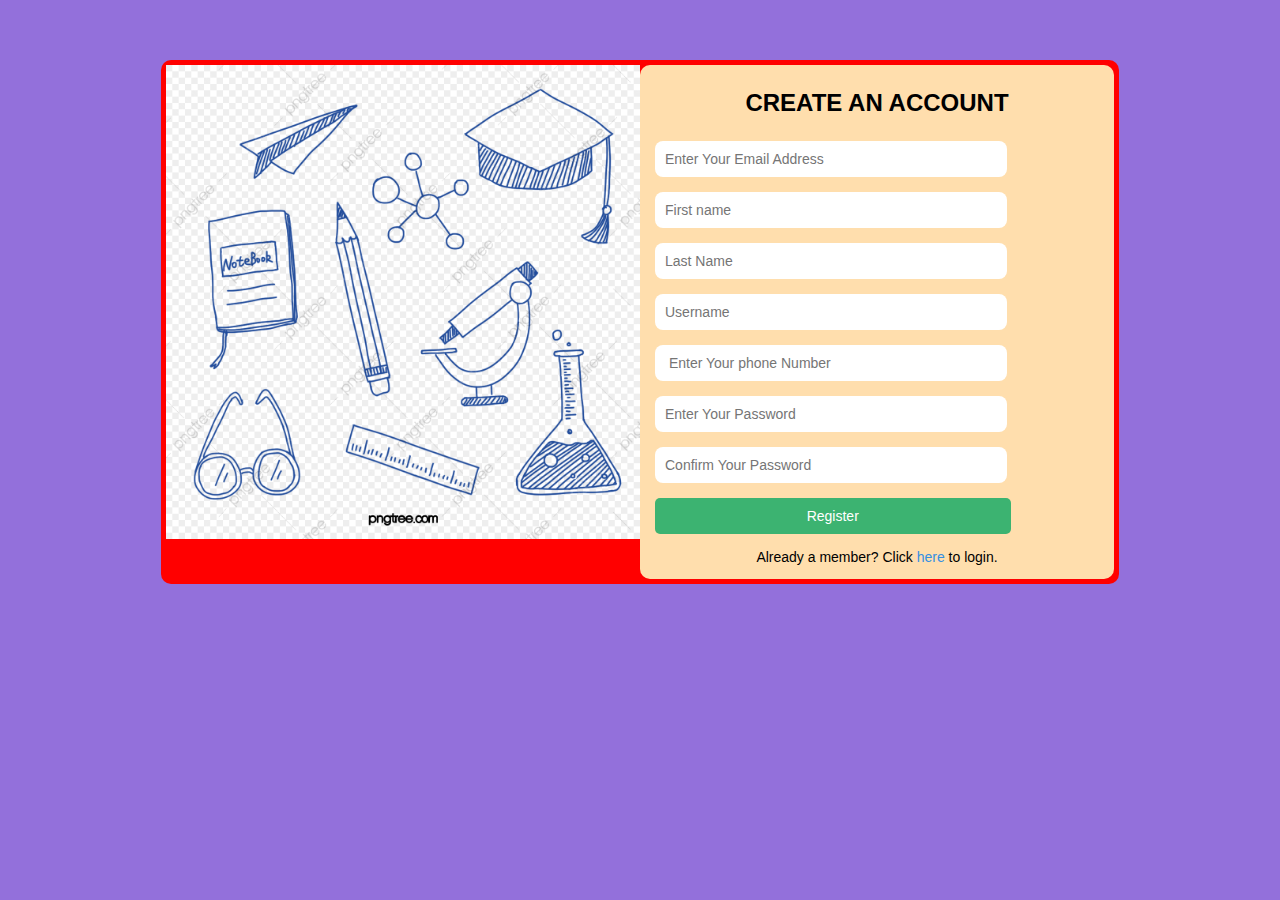
<file: index.html>
<!DOCTYPE HTML>
<html lang="en">

<head>
    <meta charset="utf-8" />
    <meta name="viewport" content="width=device-width, initial-scale=1.0">
    <meta http-equiv="X-UA-Compatible" content="ie=edge">
    <title>REMLAD DATA PLUG -REGISTER</title>
    <link rel="stylesheet" type="text/css" href="./css folder/cssregistration.css" />
</head>

<body>
    <div class=container>

        <div class="sub-container">
            <img src="./images/images2.jpg" alt=images2>
        </div>
        <div class="general">
            <form action="" method="get">
                <h3> CREATE AN ACCOUNT</h3>


                <input type="email" name="email" required placeholder="Enter Your Email Address" id="email" />


                <input type="text" name="First Name" id="firstName" placeholder="First name" minlength="2" maxlength="12" />
                <!-- label for should be attached with an id attribute-->
                <!-- both id and name must have the same value. same as the label for=-->


                <input type="text" name="last Name" id="lastName" placeholder="Last Name" minlength="2" maxlength="12" />


                <input type="text" name="Username" pattern="[a-zA-Z0-9]+" placeholder="Username" id="Username" minlength="6" maxlength="10" />
                <!-- the pattern attribute ensures that only letters are inputed it limit usernames to only letters and numbers (and not special characters like ! or @).-->

                <input type="number" name="Phone Number" id="phoneNumber" placeholder=" Enter Your phone Number" max-maxlength="15" />


                <input type="password" name="Password" minlength="8" maxlength="20" placeholder="Enter Your Password" id="password" required />


                <input type="password" name="Confirm Password" id="confirmPassword" placeholder="Confirm Your Password" minlength="8" maxlength="20" required />

                <input type="submit" id="register" name="register" value="Register">
                <p>Already a member? Click <a href="./html/logininterface.html">here</a> to login.</p>
        </div>
        <div style="clear:left;"> </div>
    </div>
</body>

</html>
</file>
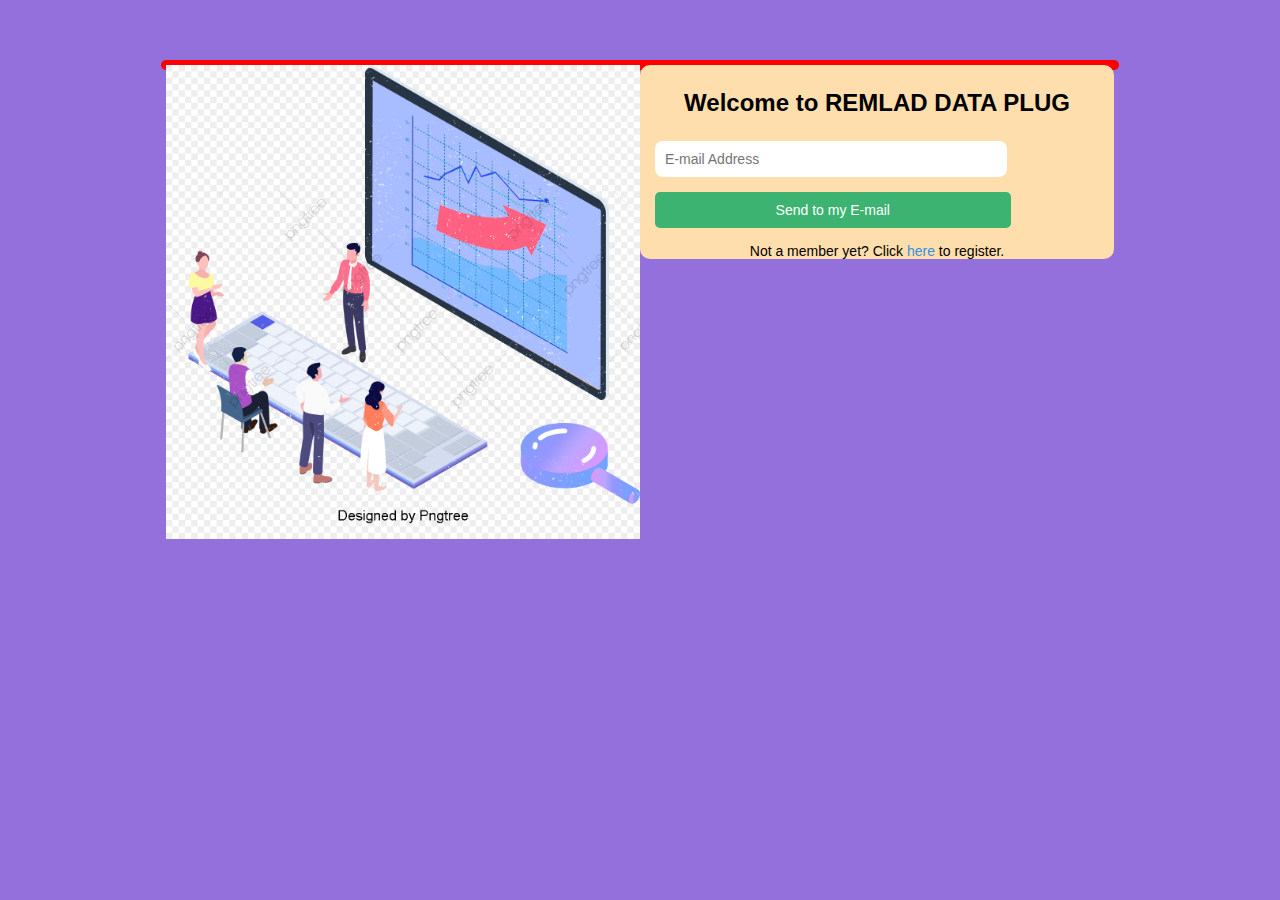
<file: html/forgotpassword.html>
<!DOCTYPE HTML>
<html lang="en">

<head>
    <meta charset="utf-8" />
    <meta name="viewport" content="width=device-width, initial-scale=1.0">
    <meta http-equiv="X-UA-Compatible" content="ie=edge">
    <title>REMLAD DATA PLUG - Forgot Password</title>
    <link rel="stylesheet" type="text/css" href="../css folder/cssforgotpassord.css" />
</head>

<body>
    <div class=container>
        <div class=sub-container>
            <img src="../images/images3.jpg" alt=images-3>
        </div>
        <div class=general>
            <h3>Welcome to REMLAD DATA PLUG</h3>

            <form action="" method="post">
                <!-- method=post must be included, make-->
                <input type="email" placeholder="E-mail Address" name="email" id="email" required="required" />

                <input type="submit" id=submit value="Send to my E-mail" />
                <aside>Not a member yet? Click <a href="../index.html">here</a> to register. </aside>

            </form>
        </div>
    </div>

</body>

</html>
</file>
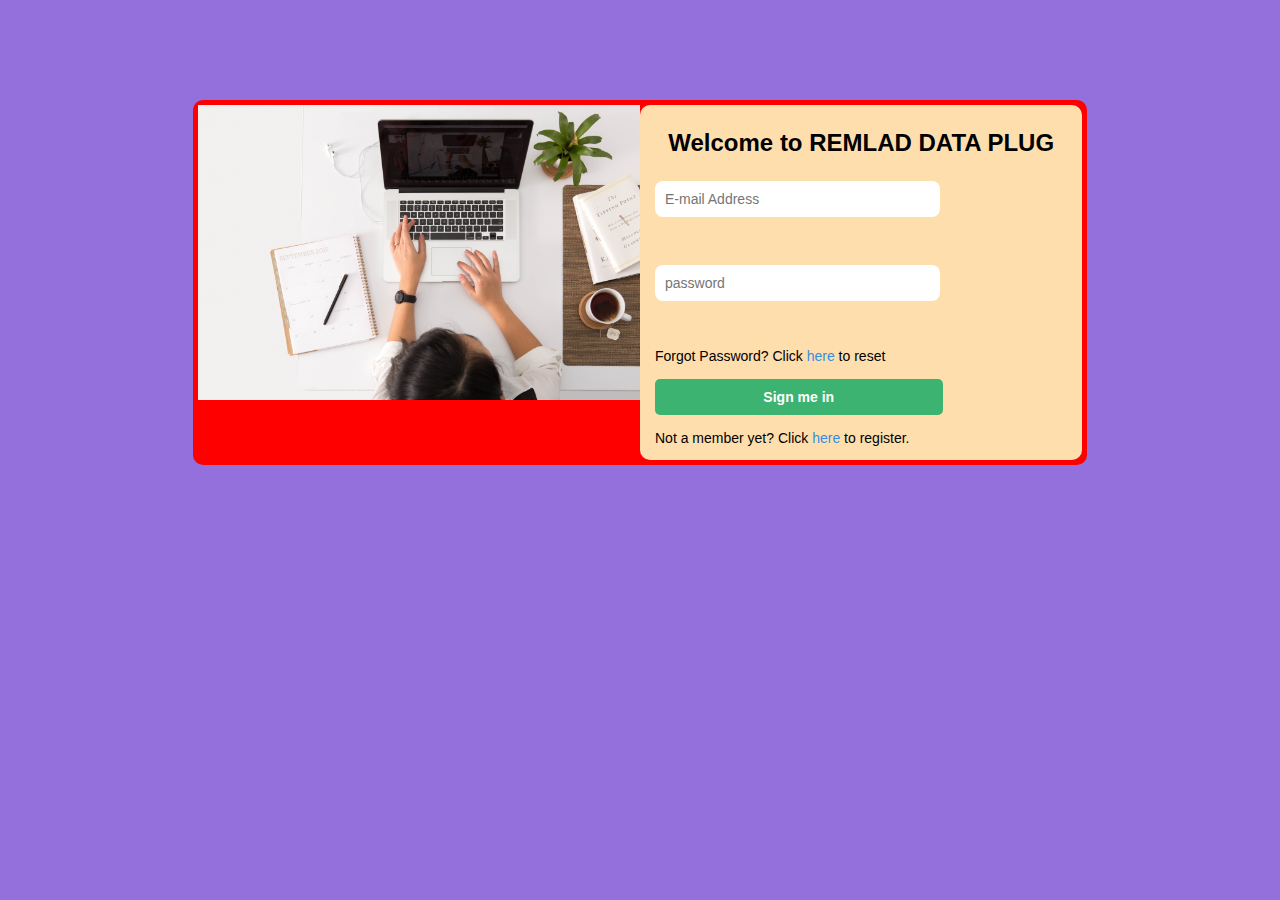
<file: html/logininterface.html>
<!DOCTYPE HTML>
<html lang="en">

<head>
    <meta charset="utf-8" />
    <meta name="viewport" content="width=device-width, initial-scale=1.0">
    <meta http-equiv="X-UA-Compatible" content="ie=edge">
    <title>REMLAD DATA PLUG - Data, Airtime and Bills</title>
    <link rel="stylesheet" type="text/css" href="../css folder/cssLogin.css" />
</head>

<body>
    <div class=heading>
        <div class="image-div">
            <img src="../images/image.jpg" alt="image" srcset="">
        </div>
        <div class=form1>
            <h3>Welcome to REMLAD DATA PLUG</h3>
            <form action="" name="Login" id="login" onsubmit="processForm()">
                <input name="email" type="email" placeholder="E-mail Address" id="email" required="required" /></title><br />
                <input type="password" name="password" placeholder="password" id="password" required/><br/>
                <p>Forgot Password? Click <a href="./forgotpassword.html">here</a> to reset</p>
                <input id="signIn" name="signIn" type="submit" value="Sign me in" />
                <p>Not a member yet? Click <a href="../index.html">here</a> to register. </p>
            </form>
        </div>
        <div style="clear: both;"></div>
    </div>
</body>

</html>
</file>
<file: css folder/cssregistration.css>
body{
  background: mediumpurple;
font-family: "Montserrat", Arial, sans-serif;


}
.container{
  width:75%;
  height:60%;
  margin: 60px auto;
background: red;
padding:5px;
border: 0;
border-radius: 10px;

}
.general{
float: left;
width:50%;
background-color: #FFDEAD;
border:0;
border-radius: 10px;
}
.sub-container{
width:50%;
float: left;
}
.sub-container img{
  max-width: 100%;
}
input{
  width:70%;
  padding:10px;
  margin:15px;
  font-size: 14px;
  display: flex;
  flex-direction: column;
  align-items: center;
  justify-content: center;
  border:0;
  border-radius: 8px;
}
input:focus{
  outline: none;
  background-color:coral;
  color:red;
}
.general:hover input{
color:brown;
}
#register{
  width:75%;
  background-color:#3CB371;
  color:white;
  padding:10px;

  font-weight: 500;
  border:0;
  border-radius: 5px;

}
h3{
text-align: center !important;
font-size: 24px;
/*font-weight: 400;

}*/}
p{
text-align: center;
font-size: 14px;

}
p a{
color: #348fe2;
text-decoration: none;
}

@media screen and (max-width:800px){
.general, .sub-container {
    width:100%;
}

}
</file>
<file: css folder/cssforgotpassord.css>
body{
  background: mediumpurple;
font-family: "Montserrat", Arial, sans-serif;


}
.container{
  width:75%;
  height:60%;
  margin: 60px auto;
background: red;
padding:5px;
border: 0;
border-radius: 10px;

}
.general{
float: left;
width:50%;
background-color: #FFDEAD;
border:0;
border-radius: 10px;
}
.sub-container{
width:50%;
float: left;
}
.sub-container img{
  max-width: 100%;
}
input{
  width:70%;
  padding:10px;
  margin:15px;
  font-size: 14px;
  display: flex;
  flex-direction: column;
  align-items: center;
  justify-content: center;
  border:0;
  border-radius: 8px;
}
input:focus{
  outline: none;
  background-color:coral;
  color:red;
}
.general:hover input{
color:brown;
}
#submit{
  width:75%;
  background-color:#3CB371;
  color:white;
  padding:10px;

  font-weight: 500;
  border:0;
  border-radius: 5px;

}
h3{
text-align: center !important;
font-size: 24px;
/*font-weight: 400;

}*/}
aside{
text-align: center;
font-size: 14px;

}
aside a{
color: #348fe2;
text-decoration: none;
}

@media screen and (max-width:800px){
.general, .sub-container {
    width:100%;
}

}



/*body{
  background: #fff;
  display: flex;
  justify-content:space-around;


}
.heading{
  margin-top: 150px;
  margin-bottom: 200px;
display: block;
align-items: center;
justify-content: center;
}
.interface{
font-family: "Montserrat", Arial, sans-serif;
font-size: 16px;
line-height: 2;
font-weight: 600;
padding: 10px;
color: gray;
margin-top:25px;
border-style: solid;
border-radius: 5px;
width: 515px;
border: 1px solid #ced4da;
color: #495057;
background-color: #fff;
box-sizing: border-box;
}
article{
font-family: "Montserrat", Arial, sans-serif;

font-size:16px;
line-height: 1.7;
margin-top:15px;

}
article a{
  text-decoration: none;
  color:#007BFF;
}
.interfaces{
Padding: 10px 170px;
color: #fff;
border-style: ridge;
background-color: #28a745;
border-color: #28a745;
font-size: 1.25rem;
font-weight: 600;
line-height: 1.5;
border-radius: 5px;
text-align: center;
vertical-align: middle;
box-sizing: border-box;
margin-top:20px;
}
*/
</file>
<file: css folder/cssLogin.css>
body{
font-family: "Montserrat", Arial, sans-serif;
background: mediumpurple;
}
.heading{
margin: 100px auto;
height:60%;
width:70%;
border-radius: 10px;
padding:5px;
border: 0;
background: red;
}

.form1{
width:50%;
border-radius: 10px;
background-color: #FFDEAD;
float: left;
border:0;

}
.image-div{
width:50%;
float:left;
}

.image-div img{
max-width:100%;
}
input{
  width:60%;
  padding:10px;
  margin:15px;
  font-size: 14px;
  display: flex;
  flex-direction: column;
  align-items: center;
  justify-content: center;
  border:0;
  border-radius: 8px;


}
input:focus{
  outline: none;
  background-color:coral;
  color:red;

}

p {
  font-size: 14px;
  padding: 0 15px;


}
p a{
color: #348fe2;
text-decoration: none;
}
h3{

  text-align: center !important;
  font-size: 24px;
}
#signIn{
width:65%;
background-color:#3CB371;
color:white;
padding:10px;
font-weight: 500;
border:0;
border-radius: 5px;
align-items: center;
font-weight: 600;


}
@media screen and (max-width:800px){
.form1, .image-div {
    width:100%;
}

}
</file>
